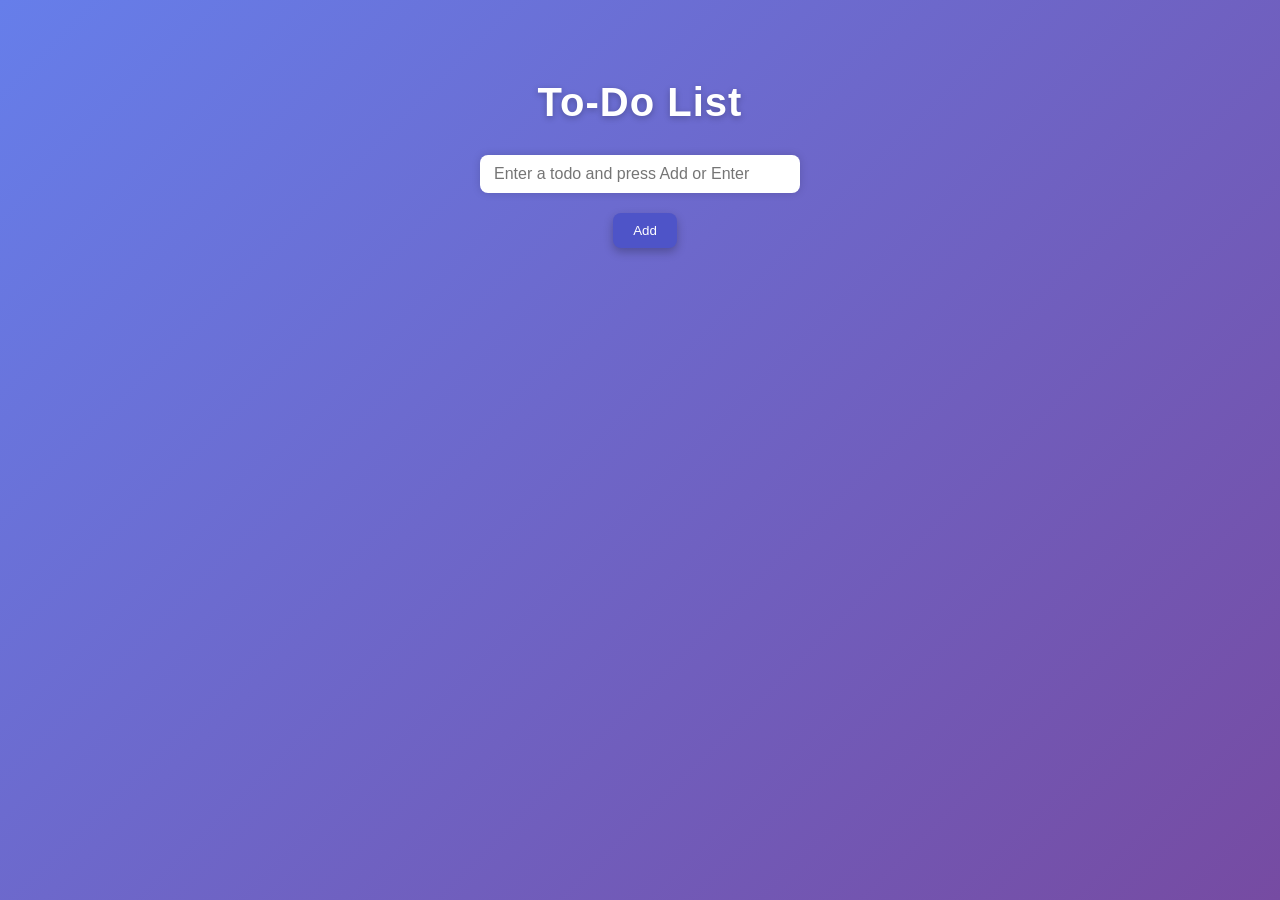
<file: todoList/index.html>
<!DOCTYPE html>
<html lang="en">
<head>
    <meta charset="UTF-8">
    <meta name="viewport" content="width=device-width, initial-scale=1.0">
    <title>todoList</title>
    <link rel="stylesheet" href="style.css">
</head>
<body>
    <h1>To-Do List</h1>
    <input type="text" id="todo-input" placeholder="Enter a todo and press Add or Enter">
    <button id="add-btn">Add</button>
    <ul id="todo-list"></ul>
    <script src="script.js"></script>
</body>
</html>
</file>
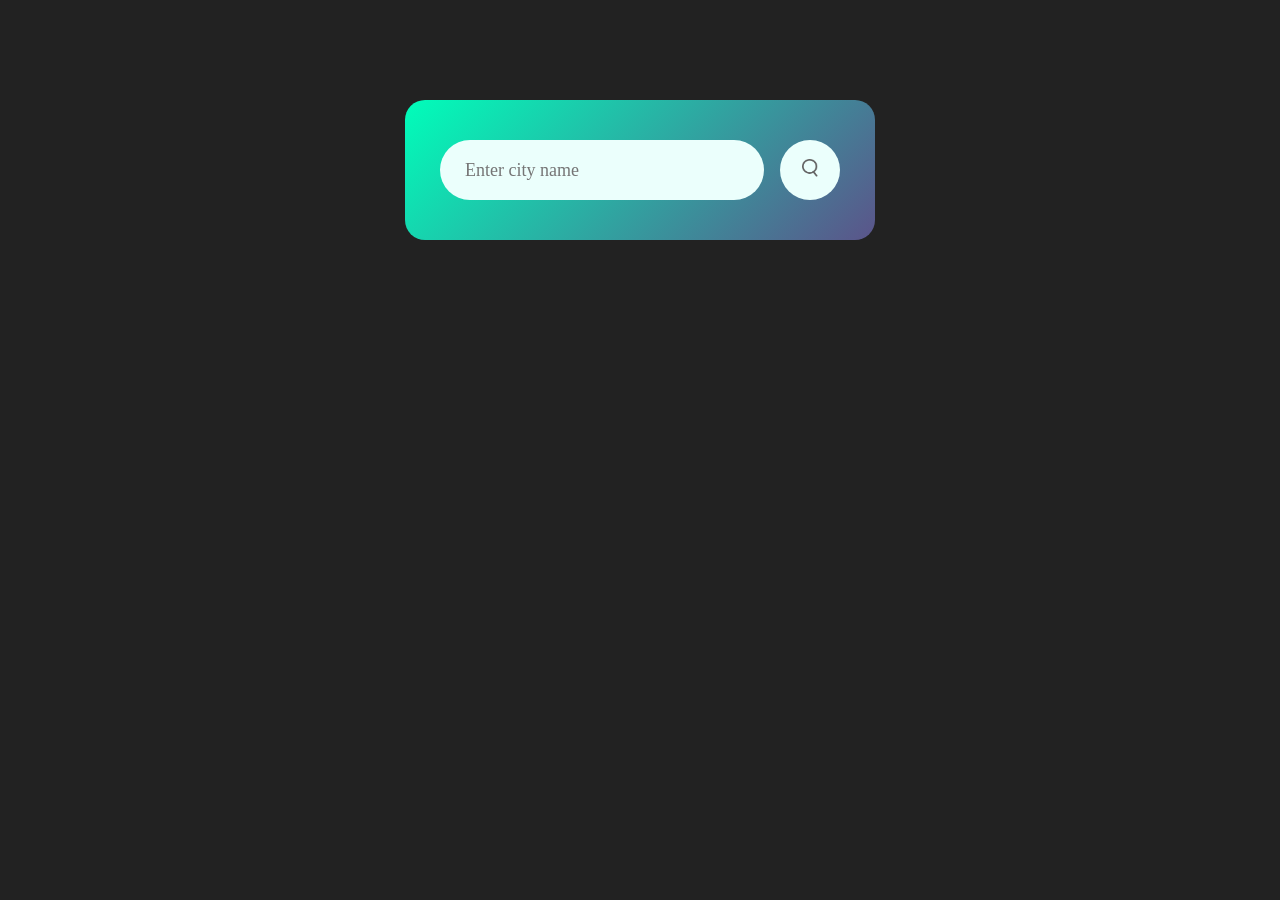
<file: weather app/index.html>
<!DOCTYPE html>
<html lang="en">
<head>
    <meta charset="UTF-8">
    <meta name="viewport" content="width=device-width, initial-scale=1.0">
    <title>Weather App</title>
    <link rel="stylesheet" href="style.css">
</head>
<body>
    <div class="card">
        <div class="search">
            <input type="text" placeholder="Enter city name" spellcheck="false">
            <button><img src="images/search.png" alt="serach-bar"></button>
        </div>
        <div class="error">
            <p>Invalid city name</p>
        </div>
        <div class="weather">
            <img src="images/rain.png" alt="rain" class="weather-icon">
            <h1 class="temp">22°C</h1>
            <h2 class="city">New York</h2>
            <div class="details">
                <div class="col">
                    <img src="images/humidity.png" alt="Humidity">
                    <div>
                        <p class="humidity">50%</p>
                        <p>Humidity</p>
                    </div>
                </div>
                <div class="col">
                    <img src="images/wind.png" alt="Wind">
                    <div>
                        <p class="wind">5 km/h</p>
                        <p>Wind Speed</p>
                    </div>
                </div>
            </div>
        </div>
    </div>

    <script src="script.js"></script>


</body>
</html>
</file>
<file: todoList/style.css>
/* General Reset */
* {
  margin: 0;
  padding: 0;
  box-sizing: border-box;
  font-family: "Poppins", sans-serif;
}

body {
  background: linear-gradient(135deg, #667eea, #764ba2);
  min-height: 100vh;
  display: flex;
  flex-direction: column;
  align-items: center;
  justify-content: start;
  padding-top: 80px;
  color: #333;
}

/* Title and Subtitle */
h1 {
  font-size: 2.5rem;
  color: #fff;
  margin-bottom: 10px;
  letter-spacing: 1px;
  text-shadow: 0 2px 6px rgba(0, 0, 0, 0.25);
}

p {
  color: #e0e0e0;
  margin-bottom: 25px;
  font-size: 1rem;
}

/* Input & Button Container */
#todo-input {
  width: 320px;
  padding: 10px 14px;
  margin: 20px 0;
  border-radius: 8px;
  border: none;
  outline: none;
  font-size: 1rem;
  transition: all 0.3s ease;
  box-shadow: 0 0 8px rgba(0, 0, 0, 0.15);
}

#todo-input:focus {
  box-shadow: 0 0 10px rgba(255, 255, 255, 0.7);
  transform: scale(1.02);
}

/* Add Button */
#add-btn {
  margin-left: 10px;
  padding: 10px 20px;
  background: #4e54c8;
  color: #fff;
  border: none;
  border-radius: 8px;
  cursor: pointer;
  font-weight: 500;
  transition: all 0.3s ease;
  box-shadow: 0 4px 10px rgba(0, 0, 0, 0.25);
}

#add-btn:hover {
  background: #8f94fb;
  transform: translateY(-2px);
  box-shadow: 0 6px 14px rgba(0, 0, 0, 0.3);
}

/* Todo List Container */
#todo-list {
  list-style: none;
  margin-top: 30px;
  padding: 0;
  width: 360px;
  background: rgba(255, 255, 255, 0.15);
  border-radius: 16px;
  backdrop-filter: blur(12px);
  box-shadow: 0 8px 25px rgba(0, 0, 0, 0.2);
  overflow: hidden;
}

/* Each Todo Item */
#todo-list li {
  display: flex;
  align-items: center;
  justify-content: space-between;
  padding: 12px 16px;
  color: #fff;
  border-bottom: 1px solid rgba(255, 255, 255, 0.1);
  transition: background 0.3s ease;
}

#todo-list li:hover {
  background: rgba(255, 255, 255, 0.1);
}

/* Checkbox styling */
#todo-list input[type="checkbox"] {
  accent-color: #50fa7b;
  transform: scale(1.3);
  margin-right: 10px;
}

/* Todo Text */
#todo-list span {
  flex: 1;
  cursor: pointer;
  font-size: 1rem;
  transition: color 0.3s ease;
}

#todo-list span:hover {
  color: #a3ffea;
}

/* Delete Button */
#todo-list button {
  background: #ff4b5c;
  color: #fff;
  border: none;
  border-radius: 6px;
  padding: 6px 12px;
  cursor: pointer;
  font-size: 0.9rem;
  transition: all 0.3s ease;
}

#todo-list button:hover {
  background: #ff6b81;
  transform: scale(1.05);
}

/* Completed Todo Animation */
#todo-list li input[type="checkbox"]:checked + span {
  text-decoration: line-through;
  color: #b0b0b0;
  transition: all 0.3s ease;
}

/* Smooth fade-in for new todos */
#todo-list li {
  animation: fadeIn 0.4s ease forwards;
}

@keyframes fadeIn {
  from {
    opacity: 0;
    transform: translateY(8px);
  }
  to {
    opacity: 1;
    transform: translateY(0);
  }
}

/* Responsive */
@media (max-width: 480px) {
  body {
    padding-top: 50px;
  }
  #todo-input {
    width: 200px;
  }
  #todo-list {
    width: 300px;
  }
}
</file>
<file: weather app/style.css>
*{
    margin: 0;
    padding: 0;
    box-sizing: border-box;
    font-family: 'Poppins', 'sans-serif';
}
body{
    background: #222;
}

.card{
    width: 90%;
    max-width: 470px;
    background: linear-gradient(135deg, #00feba, #5b548a );
    margin: 100px auto 0;
    padding: 40px 35px;
    border-radius: 20px;
    text-align: center;
    color: white;
}

.search{
    width: 100%;
    display: flex;
    align-items: center;
    justify-content: space-between;
}

.search input{
    border: 0;
    outline: 0;
    background: #ebfffc;
    color: #555;
    padding:10px 25px;
    height: 60px;
    border-radius: 30px;
    font-size: 18px;
    flex: 1;
    margin-right: 16px;
}

.search button{
    width: 60px;
    height: 60px;
    border: 0;
    outline: 0;
    background: #ebfffc;
    color: #555;
    border-radius: 50%;
    cursor: pointer;
}

.search button img{
    width: 16px;
}

.weather-icon{
    width: 170px;
    margin: 10px;
}

.weather h1{
    font-size: 80px;
    font-weight: 500;
}
.weather h2{
    font-size: 45px;
    font-weight: 400;
    margin-top: -10px;
}
.details{
    display: flex;
    justify-content: space-between;
    align-items: center;
    margin-top: 50px;
    padding: 0 20px;
}

.col{
    display: flex;
    align-items: center;
    text-align: left;
}

.col img{
    width: 40px;
    margin-right: 10px;
}
.humidity, .wind{
    font-size: 28px;
    margin-top: -6px;
}
.weather{
    display: none;
}

.error{
    color: #332c2c;
    display: none;
    margin-left: 10px;
    text-align: left;
    font-size: 20px;
    margin-top: 10px;
}
</file>
